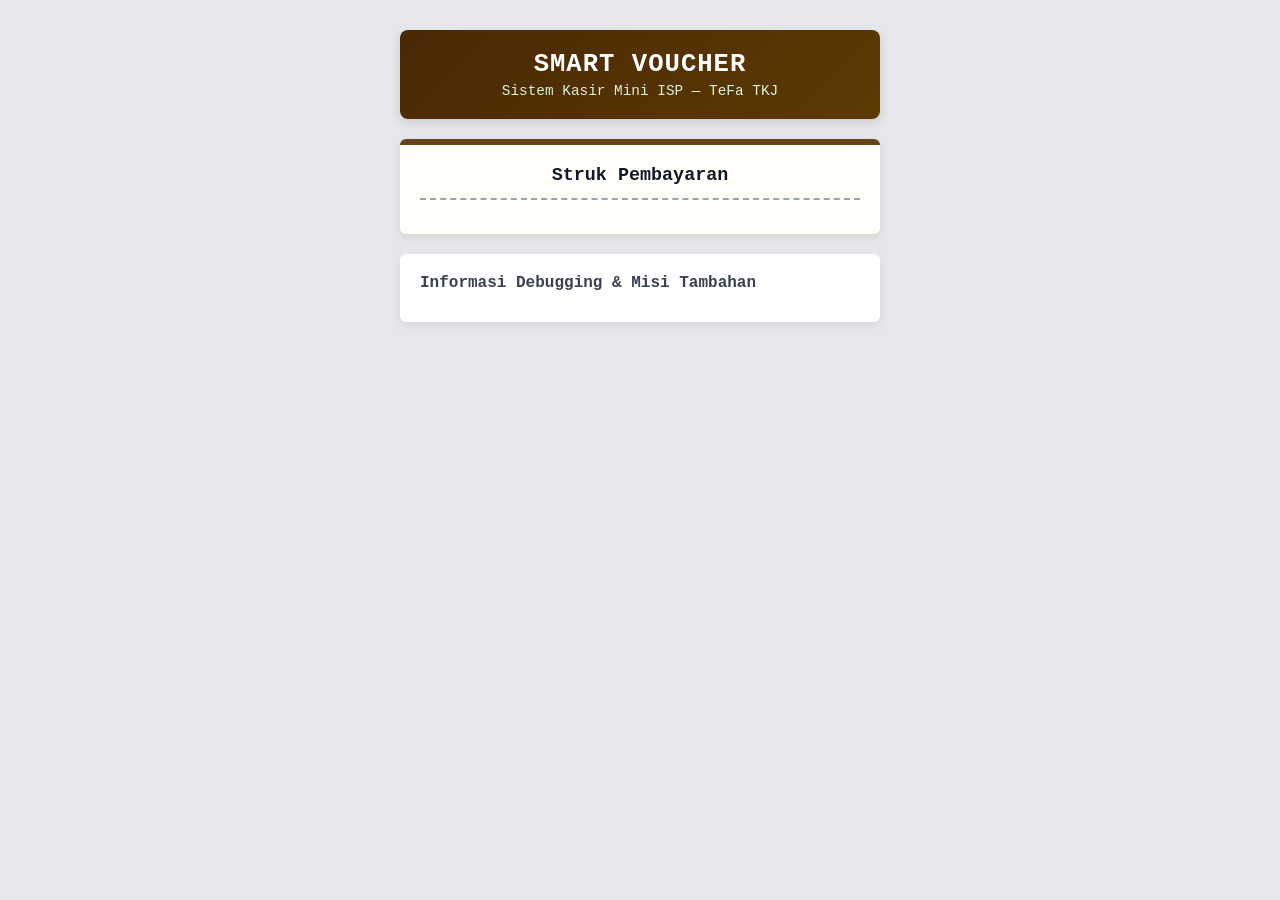
<file: index.html>
<!DOCTYPE html>
<html lang="id">
<head>
    <meta charset="UTF-8">
    <meta name="viewport" content="width=device-width, initial-scale=1.0">
    <title>SMART VOUCHER - Mini ISP Sekolah</title>
    <link rel="stylesheet" href="style.css">
</head>
<body>
    <main class="container">
        <header class="header">
            <h1>SMART VOUCHER</h1>
            <p>Sistem Kasir Mini ISP — TeFa TKJ</p>
        </header>

        <section class="card struk" id="struk-container">
            <h2>Struk Pembayaran</h2>
            <div id="output-struk">
                <!-- Diisi otomatis oleh JavaScript -->
            </div>
        </section>

        <section class="card debug">
            <h3>Informasi Debugging & Misi Tambahan</h3>
            <div id="output-debug">
                <!-- Diisi otomatis oleh JavaScript -->
            </div>
        </section>
    </main>

    <script src="script.js"></script>
</body>
</html>
</file>
<file: style.css>
* {
    box-sizing: border-box;
    margin: 0;
    padding: 0;
    font-family: 'Courier New', Courier, monospace, 'Segoe UI', sans-serif; /* Opsional: font struk lebih terasa */
}

body {
    background-color: #e5e7eb; /* Abu-abu netral khas meja/sistem kasir */
    color: #462a08;
    display: flex;
    justify-content: center;
    padding: 30px 15px;
}

.container {
    width: 100%;
    max-width: 480px;
    display: flex;
    flex-direction: column;
    gap: 20px;
}

.header {
    background: linear-gradient(135deg, #4a2804, #5c3a03); /* Hijau tua khas toko/minimarket */
    color: #ffffff;
    padding: 20px;
    border-radius: 8px;
    text-align: center;
    box-shadow: 0 4px 10px rgba(0, 0, 0, 0.12);
}

.header h1 {
    font-size: 1.6rem;
    letter-spacing: 1px;
}

.header p {
    font-size: 0.9rem;
    color: #d8f3dc;
    margin-top: 4px;
}

.card {
    background: #ffffff;
    padding: 20px;
    border-radius: 6px;
    box-shadow: 0 3px 8px rgba(0, 0, 0, 0.08);
}

.struk {
    background-color: #fffef9; /* Putih gading sedikit hangat seperti kertas struk thermal */
    border-top: 6px solid #68451d; /* Hijau kasir */
}

.struk h2 {
    font-size: 1.15rem;
    text-align: center;
    padding-bottom: 12px;
    margin-bottom: 14px;
    border-bottom: 2px dashed #9ca3af;
    color: #111827;
}

.baris {
    display: flex;
    justify-content: space-between;
    padding: 6px 0;
    font-size: 0.95rem;
    color: #374151;
}

.baris.pemisah {
    border-top: 1px dashed #9ca3af;
    margin-top: 8px;
    padding-top: 10px;
}

.baris.total {
    font-weight: bold;
    font-size: 1.1rem;
    color: #111827; /* Hitam tegas seperti cetakan total di struk */
    border-top: 2px solid #4b5563;
    margin-top: 8px;
    padding-top: 10px;
}

.baris.kembalian {
    font-weight: bold;
    color: #871919; /* Oranye/amber kasir untuk highlight uang kembalian */
}

.debug h3 {
    font-size: 1rem;
    margin-bottom: 10px;
    color: #374151;
}

.debug p {
    font-size: 0.88rem;
    line-height: 1.6;
    color: #4b5563;
}
</file>
